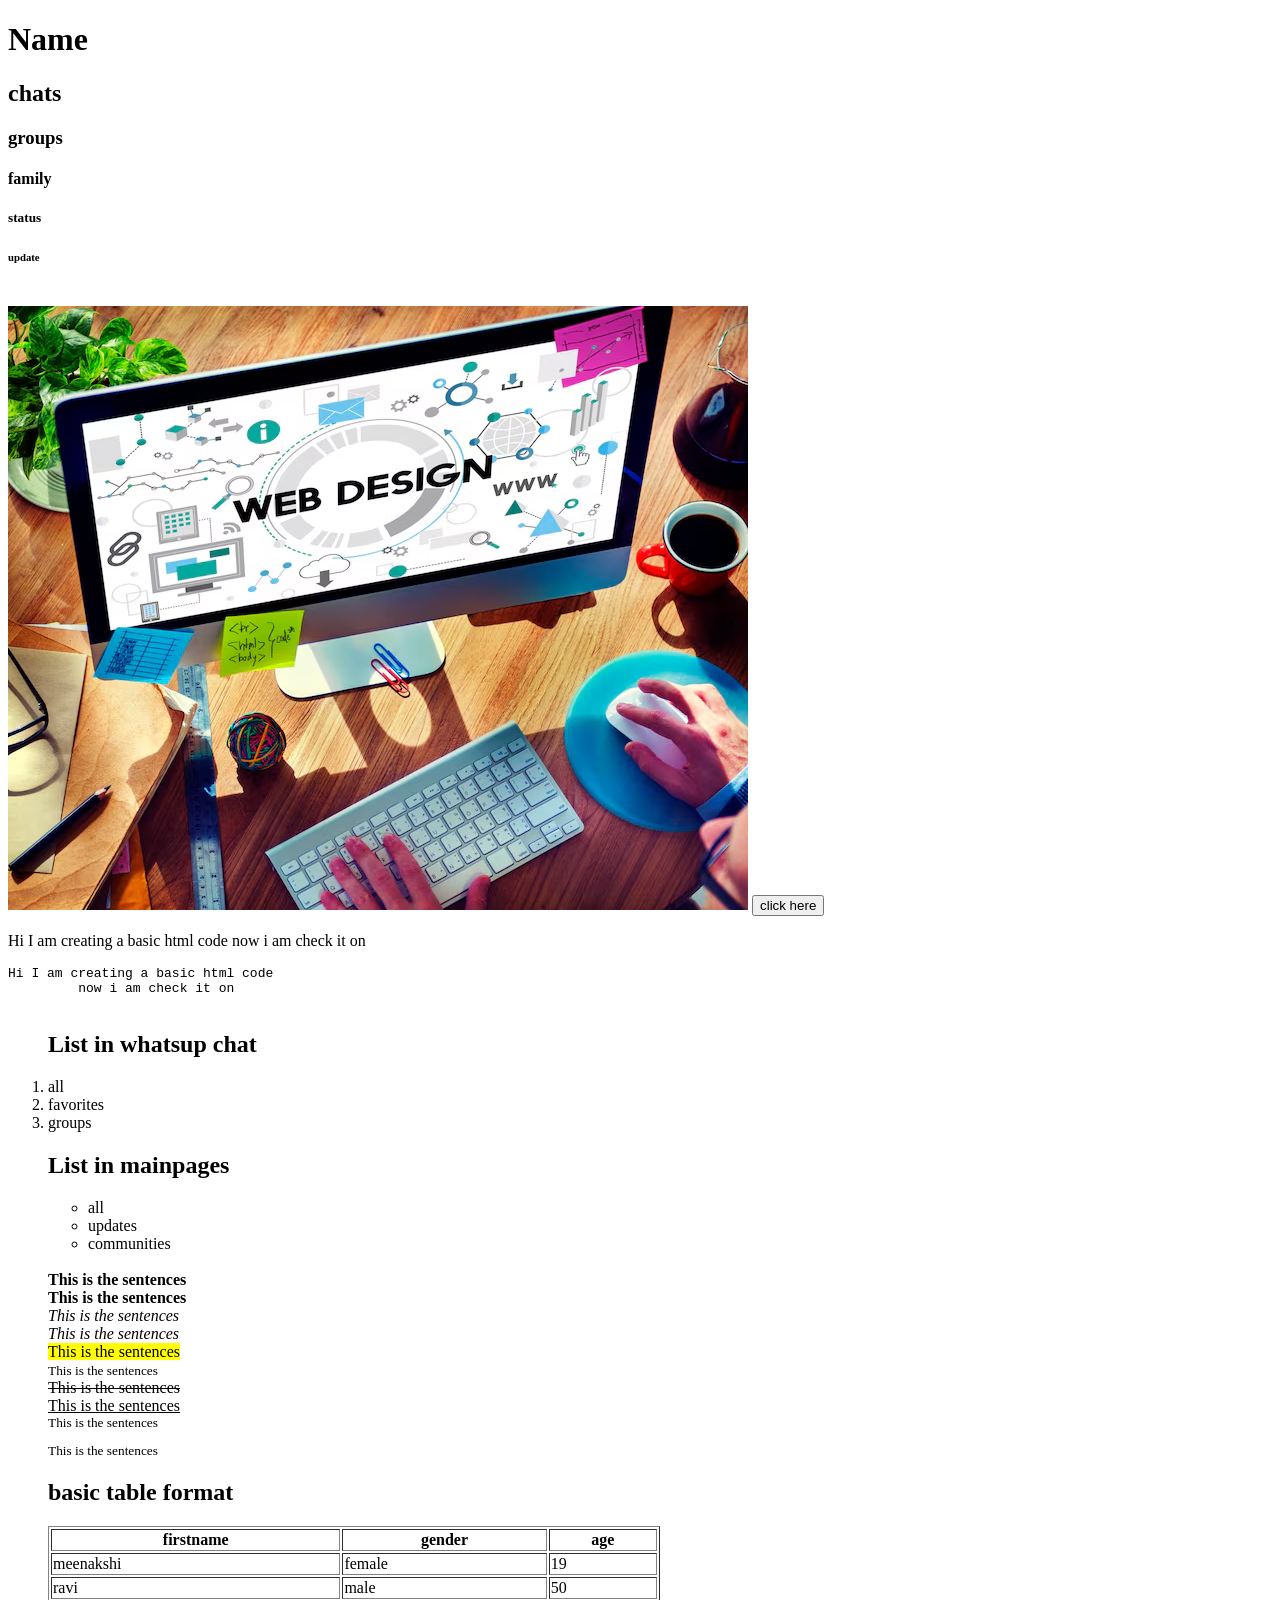
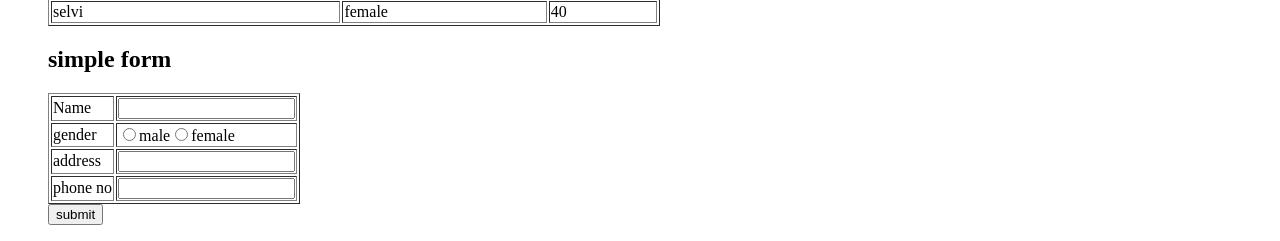
<file: index.html>
<!DOCTYPE html>
<html lang="en">
<head>
    <meta charset="UTF-8">
    <meta name="viewport" content="width=device-width, initial-scale=1.0">
    <title>Meenakshi</title>
</head>
<body>
    <h1>Name</h1>
    <h2>chats</h2>
    <h3>groups</h3>
    <h4>family</h4>
    <h5>status</h5>
    <h6>update</h6>
    <br>
    <img src="web.jpg"alt="not available"> 
    <a href="https://web.whatsapp.com/"><button>click here</button></a>
    <br>
    <p>Hi I am creating a basic html code
    now i am check it on
    </p>
     <pre>Hi I am creating a basic html code
         now i am check it on
    </pre>
    <ol>
        <h2>List in whatsup chat</h2>
        <li>all</li>
        <li>favorites</li>
        <li>groups</li>
    </ol>
    <ul>
        <h2>List in mainpages</h2>
        <ul style="list-style-type:square,">
        <li>all</li>
        <li>updates</li>
        <li>communities</li>
    </ul>
    <br>
    <b>This is the sentences</b><br>
    <strong>This is the sentences</strong><br>
    <i>This is the sentences</i><br>
    <em>This is the sentences</em><br>
    <mark>This is the sentences</mark><br>
    <small>This is the sentences</small><br>
    <del>This is the sentences</del><br>
    <ins>This is the sentences</ins><br>
    <sup>This is the sentences</sup><br>
    <sub>This is the sentences</sub><br>

<h2>basic table format</h2>

<table style="width:50%" border="1" >
  <tr>
    <th>firstname</th>
    <th>gender</th>
    <th>age</th>
  </tr> 
  <tr>
    <td>meenakshi</td>
    <td>female</td>
    <td>19</td>
</tr>
<tr>
    <td>ravi</td>
    <td>male</td>
    <td>50</td>
</tr>
<tr>
    <td>selvi</td>
    <td>female</td>
    <td>40</td>
</tr>
</table>

 <h2>simple form</h2>

<form>
 <table border="1">   
   <tr>
   <td> Name </td>
   <td> <input type="text"></td>
   </tr>
   <tr>
   <td> gender </td>
   <td> <input type="radio">male<input type="radio">female</td>
   </tr>
   <tr>
    <td> address</td>
   <td> <input type="text"></td>
   </tr>
   <tr>
    <td>phone no</td>
    <td><input type="number"></td>
   </tr>
   </table>
   <button>submit</button>

</form>

</body>
</html>
</file>
